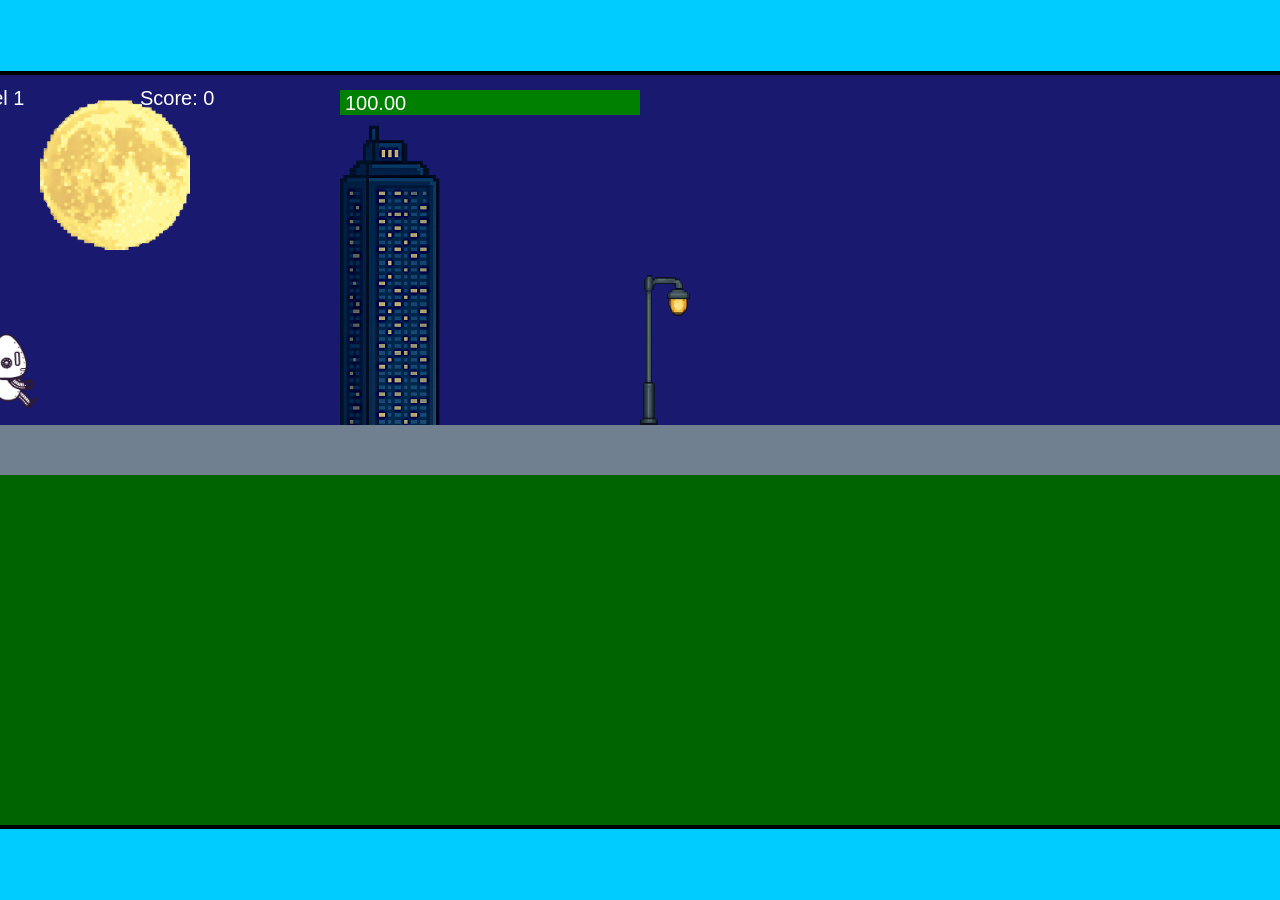
<file: fsd-projects/runtime/index.html>
<!DOCTYPE html>
<html lang="en">
  <head>
    <meta charset="UTF-8" />
    <meta name="viewport" content="width=device-width, initial-scale=1.0" />
    <title>Runtime Neo</title>
    <link rel="stylesheet" href="runtime.css" />
    <script src="https://code.jquery.com/jquery-3.1.0.js"></script>
    <script src="setup.js"></script>
    <script src="levels.js"></script>
    <script src="scenery.js"></script>
    <script src="student.js"></script>
    <script src="main.js"></script>
  </head>
  <body id="body">
    <canvas id="gameCanvas" width="1400" height="750"></canvas>
    <img id="player" src="images/halle.png" />
    <img id="projectile" src="images/projectile.png" />
    <img id="basicPlatform" src="images/interactable/basicPlatform.png" />
    <img id="spikes" src="images/interactable/spikes.png" />
    <img id="bug" src="images/interactable/bug.png" />
    <img id="healthUp" src="images/interactable/healthUp.png" />
    <img id="flag" src="images/interactable/flag.png" />
    <img id="moon" src="images/backgrounds/moon.png" />
    <img id="building" src="images/backgrounds/building.png" />
    <img id="lamp" src="images/backgrounds/lamp.png" />
  </body>
</html>
</file>
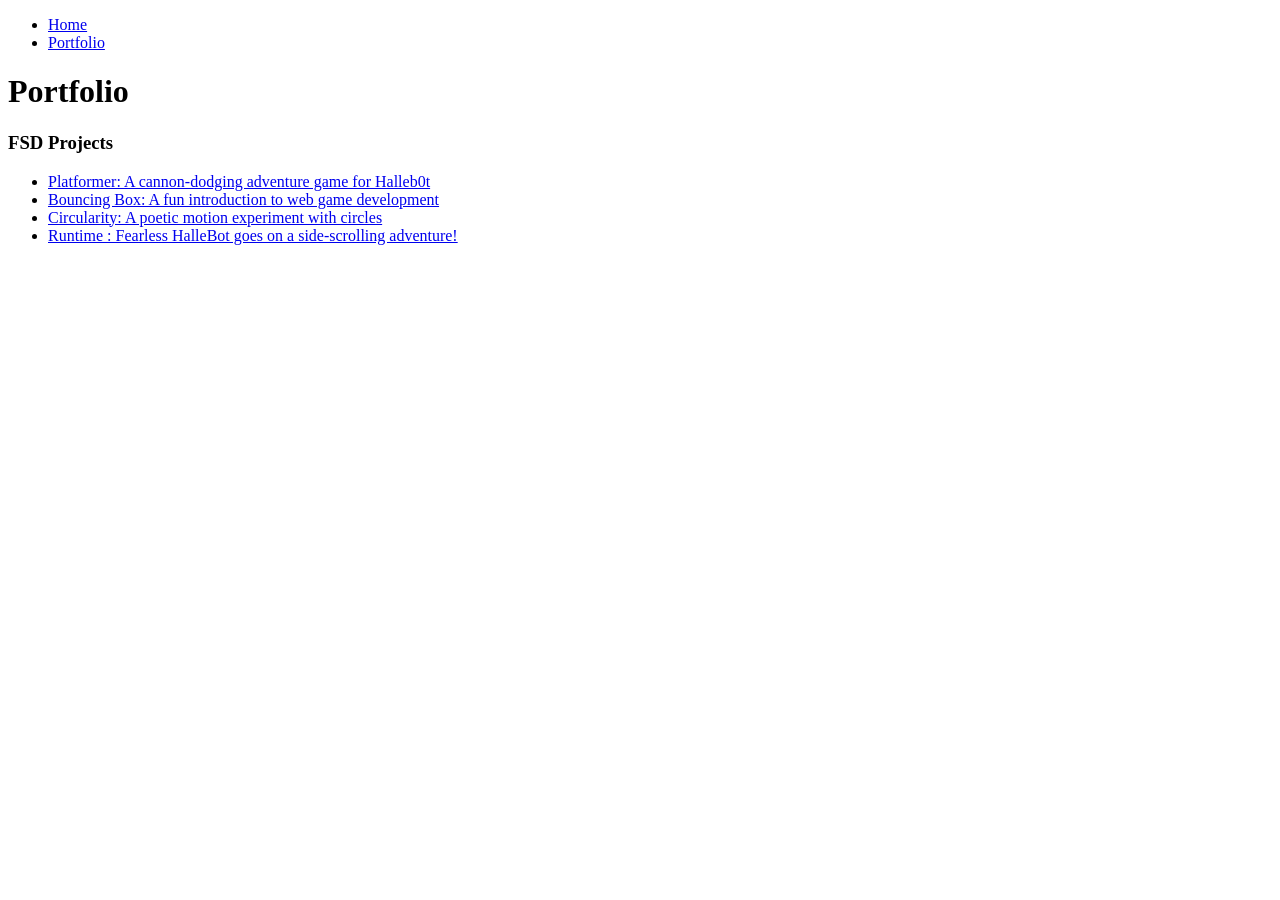
<file: portfolio.html>
<!DOCTYPE html>
<html>
<head>
<title>CHANGE ME</title>
</head>

<body>
<!-- All content goes here -->
<div id="all-contents">
<body>
  <!-- JJ's Wonderland -->
  <div id="all-contents">
<nav>
<title>JJ's Wonderland</title>
<ul id="nav-ul">
<li class="nav-li"><a href="index.html">Home</a></li>
<li class="nav-li"><a href="portfolio.html">Portfolio</a></li>
</ul>
</nav>
 <main>
  <div class="content">
    <h1>Portfolio</h1>
    <h3>FSD Projects</h3>
    <ul id="portfolio">
<li>
  <a href="fsd-projects/platformer/">Platformer: A cannon-dodging adventure game for Halleb0t</a>
</li>
<li>
  <a href="fsd-projects/bouncing-box/">Bouncing Box: A fun introduction to web game development</a>
</li>
<li>
  <a href="fsd-projects/circularity/">Circularity: A poetic motion experiment with circles</a>
</li>
<li>
 <a href="fsd-projects/runtime/">Runtime : Fearless HalleBot goes on a side-scrolling adventure!</a>
</li>
    </ul>

    <!-- ASD Projects will go here -->
    </body>
</html>
</div
</body>
</html>
</file>
<file: fsd-projects/runtime/runtime.css>
/* runtime.css */
/* Styles for Runtime Neo auto-runner game */

img {
  display: none;
}

#gameCanvas {
  position: absolute;
  border: 4px solid #000;
  top: 50%;
  left: 50%;
  transform: translate(-50%, -50%);
}

body {
  margin: 0;
  background-color: #00ccff;
  font-family: Arial, sans-serif;
  text-align: center;
  overflow: hidden;
}
</file>
